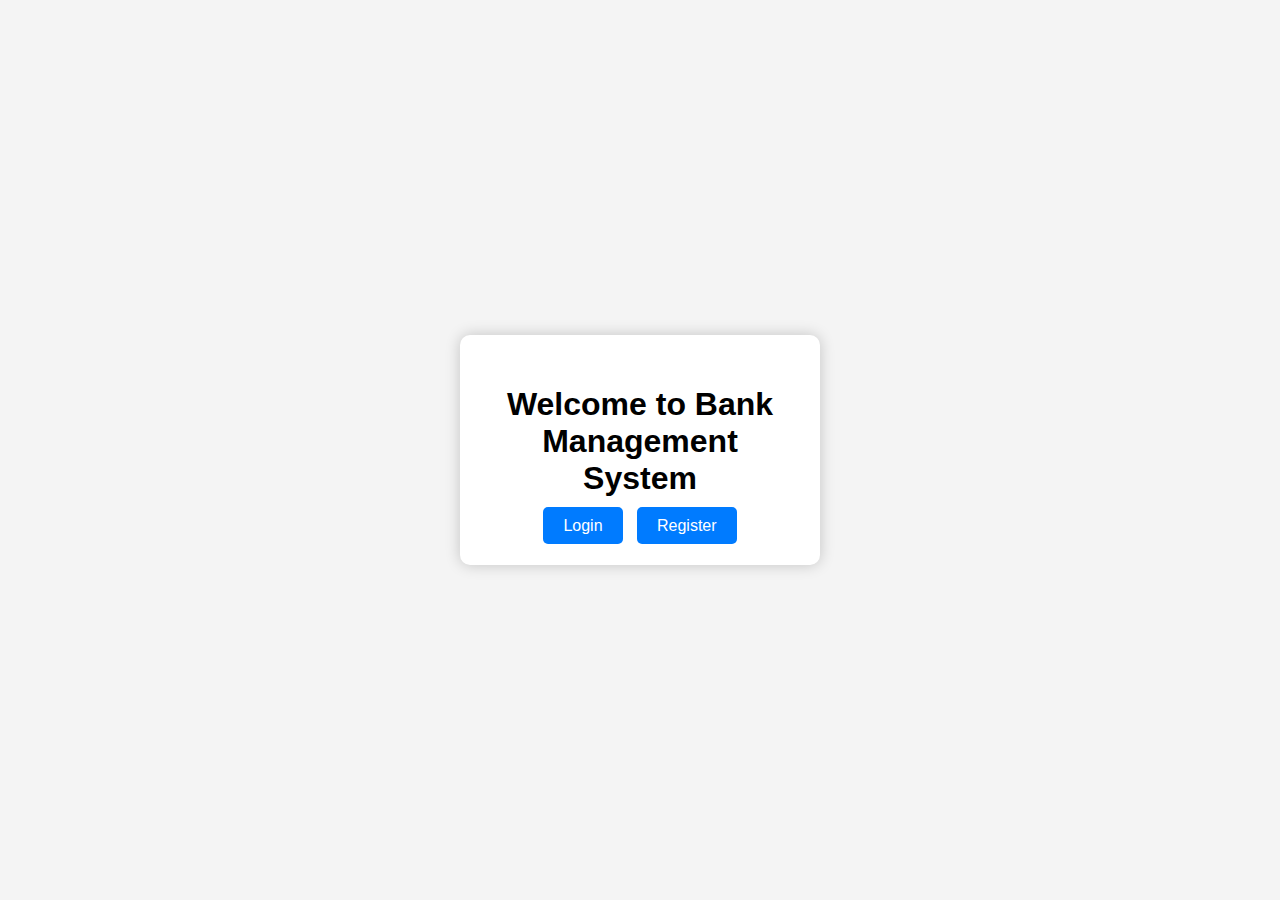
<file: target/classes/static/index.html>
<!DOCTYPE html>
<html lang="en">
<head>
    <meta charset="UTF-8">
    <title>Bank Management System</title>
    <link rel="stylesheet" href="Style.css">
    <link rel="javascript" href="Script.js">
</head>
<body>
<div class="container">
    <h1>Welcome to Bank Management System</h1>
    <a href="login.html" class="btn">Login</a>
    <a href="register.html" class="btn">Register</a>
</div>
</body>
</html>
</file>
<file: target/classes/static/Style.css>
body {
    font-family: Arial, sans-serif;
    background-color: #f4f4f4;
    margin: 0;
    padding: 0;
    display: flex;
    align-items: center;
    justify-content: center;
    height: 100vh;
}

.container, .form-container {
    background: white;
    padding: 30px;
    border-radius: 10px;
    box-shadow: 0 0 15px rgba(0,0,0,0.2);
    text-align: center;
    width: 300px;
}

h1, h2 {
    margin-bottom: 20px;
}

input {
    width: 100%;
    padding: 10px;
    margin: 10px 0;
}

button, .btn {
    padding: 10px 20px;
    margin: 10px 5px;
    background: #007bff;
    color: white;
    border: none;
    text-decoration: none;
    border-radius: 5px;
    cursor: pointer;
}

button:hover, .btn:hover {
    background: #0056b3;
}
</file>
